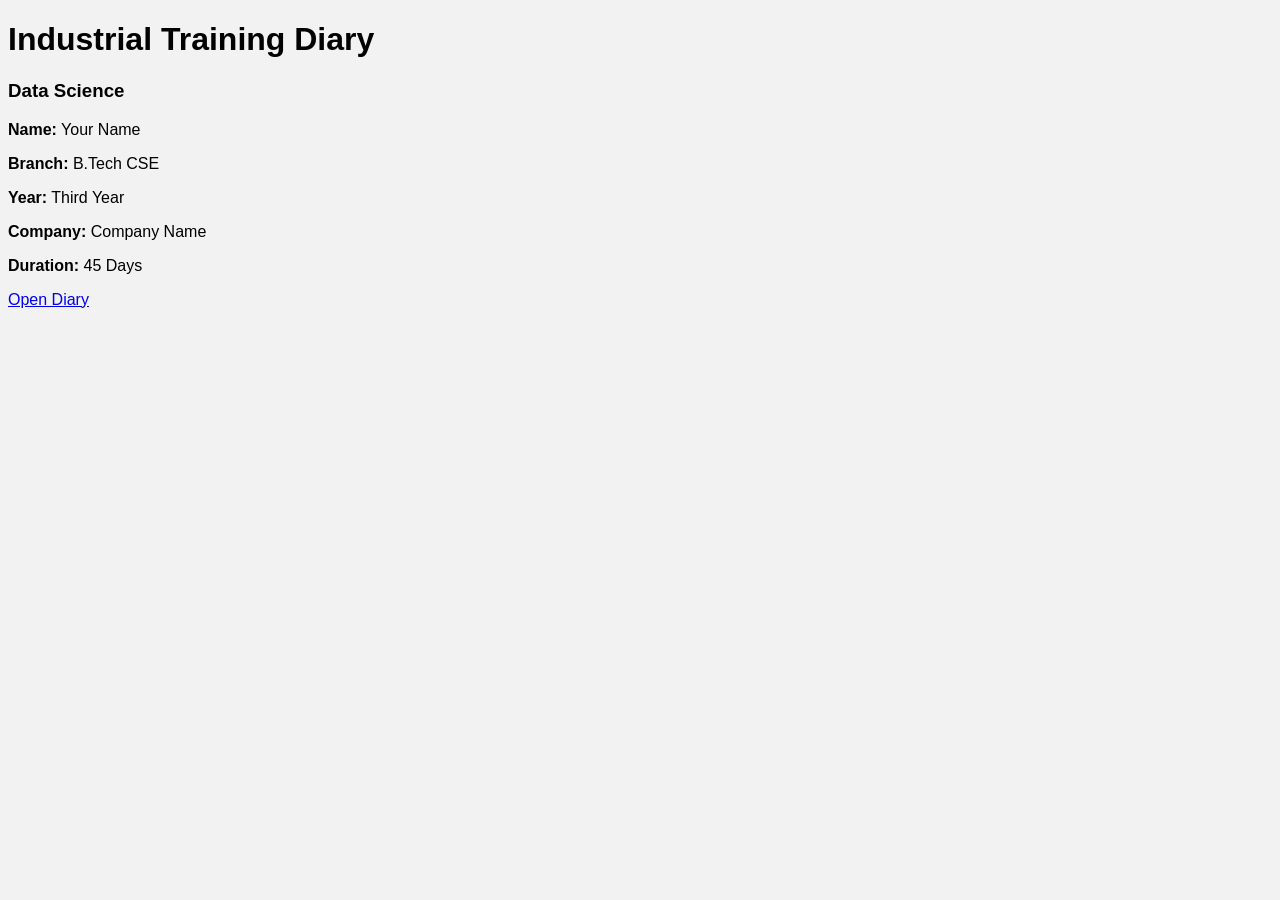
<file: index.html>
<!DOCTYPE html>
<html lang="en">
<head>
<meta charset="UTF-8">
<title>Industrial Training Diary</title>
<link rel="stylesheet" href="style.css">
</head>

<body>

<div class="cover">

<h1>Industrial Training Diary</h1>

<h3>Data Science</h3>

<p><b>Name:</b> Your Name</p>
<p><b>Branch:</b> B.Tech CSE</p>
<p><b>Year:</b> Third Year</p>
<p><b>Company:</b> Company Name</p>
<p><b>Duration:</b> 45 Days</p>

<a href="diary.html" class="btn">Open Diary</a>

</div>

</body>
</html>
</file>
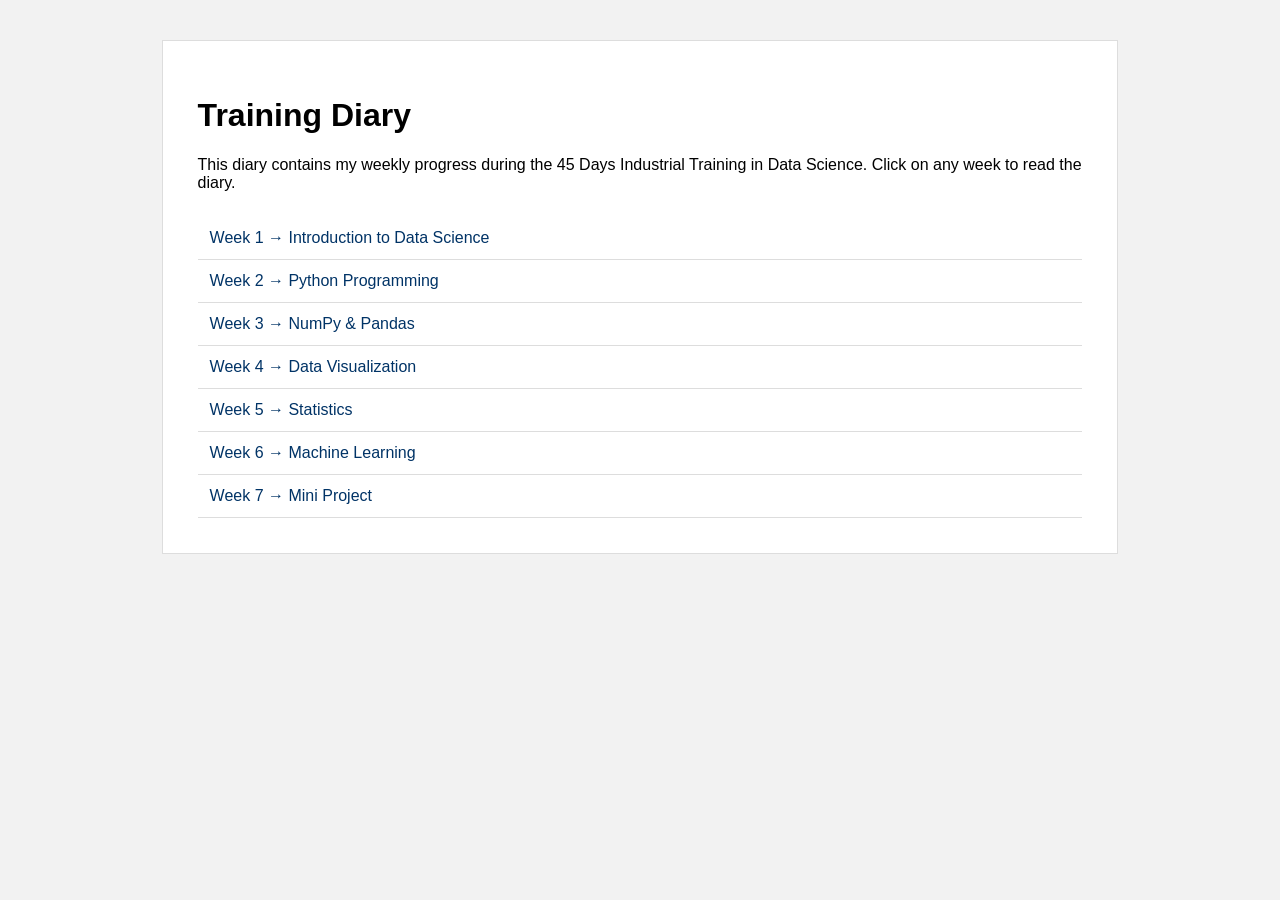
<file: diary.html>
<!DOCTYPE html>
<html lang="en">
<head>
<meta charset="UTF-8">
<title>Training Diary</title>
<link rel="stylesheet" href="style.css">
</head>

<body>

<div class="diary-container">

<h1>Training Diary</h1>

<p>
This diary contains my weekly progress during the 45 Days Industrial Training in Data Science.
Click on any week to read the diary.
</p>

<div class="week-list">

<a href="week1.html">Week 1 → Introduction to Data Science</a>

<a href="week2.html">Week 2 → Python Programming</a>

<a href="week3.html">Week 3 → NumPy & Pandas</a>

<a href="week4.html">Week 4 → Data Visualization</a>

<a href="week5.html">Week 5 → Statistics</a>

<a href="week6.html">Week 6 → Machine Learning</a>

<a href="week7.html">Week 7 → Mini Project</a>

</div>

</div>

</body>
</html>
</file>
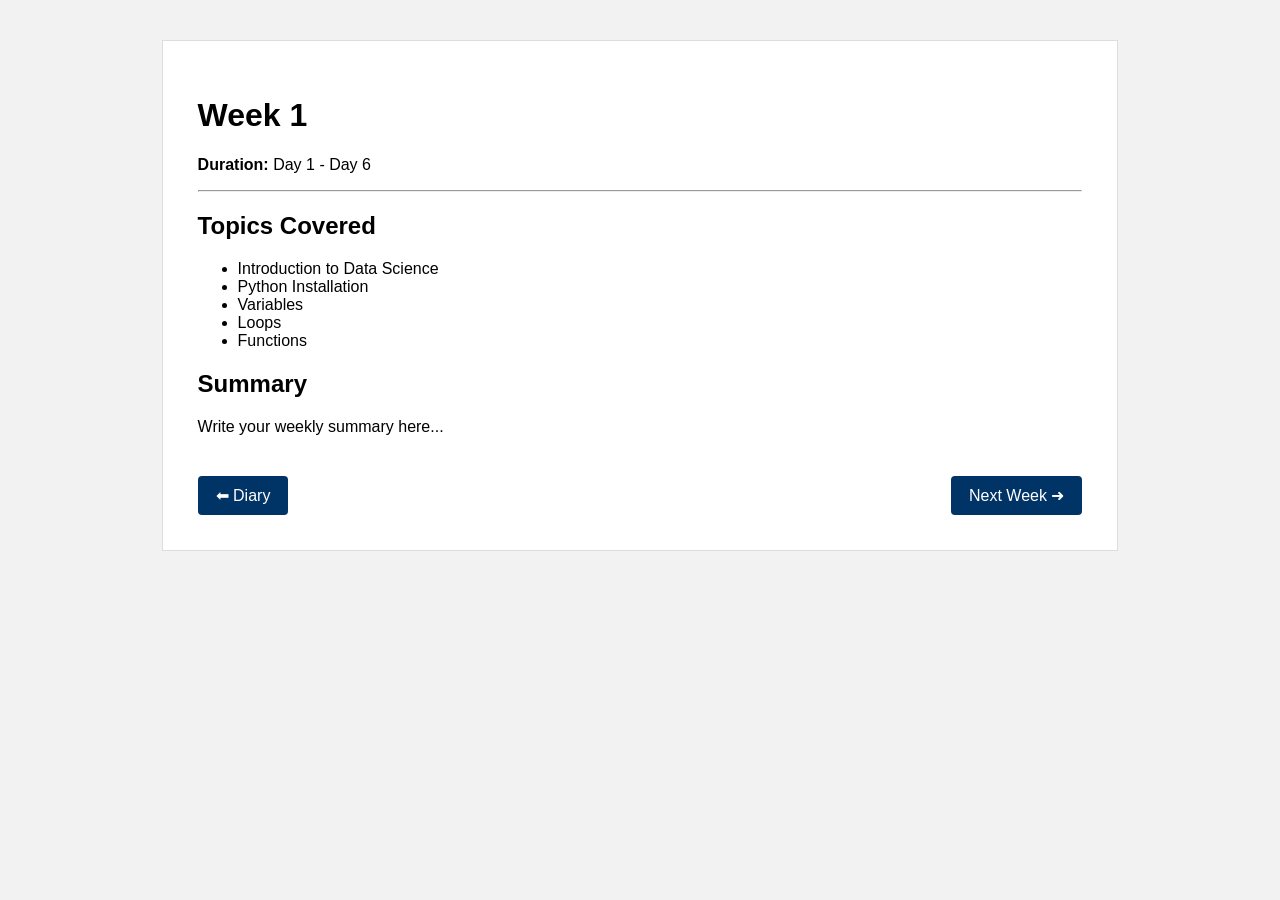
<file: week1.html>
<!DOCTYPE html>
<html>
<head>
<title>Week 1</title>
<link rel="stylesheet" href="style.css">
</head>

<body>

<div class="page">

<h1>Week 1</h1>

<p><b>Duration:</b> Day 1 - Day 6</p>

<hr>

<h2>Topics Covered</h2>

<ul>
<li>Introduction to Data Science</li>
<li>Python Installation</li>
<li>Variables</li>
<li>Loops</li>
<li>Functions</li>
</ul>

<h2>Summary</h2>

<p>
Write your weekly summary here...
</p>

<div class="navigation">

<a href="diary.html">⬅ Diary</a>

<a href="week2.html">Next Week ➜</a>

</div>

</div>

</body>
</html>
</file>
<file: style.css>
body{
    background:#f2f2f2;
    font-family:Arial,sans-serif;
}

.diary-container,.page{
    width:70%;
    margin:40px auto;
    background:white;
    padding:35px;
    border:1px solid #ddd;
}

.week-list{
    display:flex;
    flex-direction:column;
    margin-top:25px;
}

.week-list a{
    text-decoration:none;
    color:#003366;
    padding:12px;
    border-bottom:1px solid #ddd;
}

.week-list a:hover{
    background:#f5f5f5;
}

.navigation{
    display:flex;
    justify-content:space-between;
    margin-top:40px;
}

.navigation a{
    text-decoration:none;
    color:white;
    background:#003366;
    padding:10px 18px;
    border-radius:4px;
}
</file>
